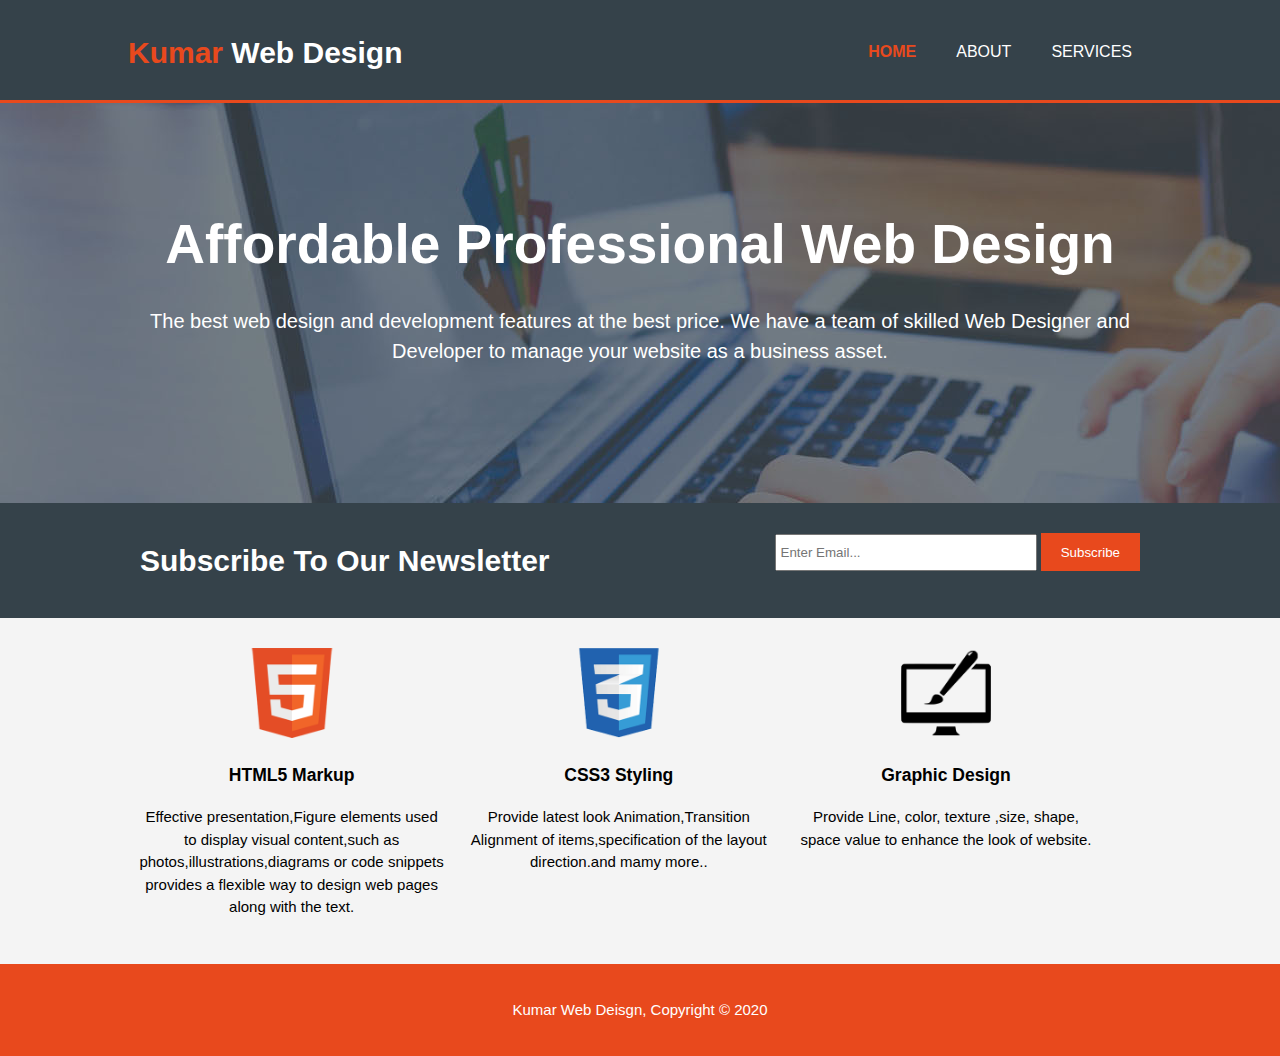
<file: kumar web developers/index.html>
<!DOCTYPE html>
<html>
  <head>
    <meta charset="utf-8">
    <meta name="viewport" content="width=device-width">
    <meta name="description" content="Affordable and professional web design">
	  <meta name="keywords" content="web design, affordable web design, professional web design">
  	<meta name="author" content="kumar Roshan">
    <title>Welcome</title>
    <link rel="stylesheet" href="./css/style.css">
  </head>
  <body>
    <header>
      <div class="container">
        <div id="branding">
          <h1><span class="highlight">Kumar</span> Web Design</h1>
        </div>
        <nav>
          <ul>
            <li class="current"><a href="index.html">Home</a></li>
            <li><a href="about.html">About</a></li>
            <li><a href="services.html">Services</a></li>
          </ul>
        </nav>
      </div>
    </header>

    <section id="showcase">
      <div class="container">
        <h1>Affordable Professional Web Design</h1>
        <p>The best web design and development features at the best price.
            We have a team of skilled Web Designer and Developer to manage your website as a business asset.</p>
      </div>
    </section>

    <section id="newsletter">
      <div class="container">
        <h1>Subscribe To Our Newsletter</h1>
        <form>
          <input type="email" placeholder="Enter Email...">
          <button type="submit" class="button_1">Subscribe</button>
        </form>
      </div>
    </section>

    <section id="boxes">
      <div class="container">
        <div class="box">
          <img src="./img/logo_html.png">
          <h3>HTML5 Markup</h3>
          <p> Effective presentation,Figure elements used to display visual content,such as photos,illustrations,diagrams or code snippets provides a flexible way to design web pages along with the text.</p>
        </div>
        <div class="box">
          <img src="./img/logo_css.png">
          <h3>CSS3 Styling</h3>
          <p>Provide latest look Animation,Transition Alignment of items,specification of the layout direction.and mamy more..</p>
        </div>
        <div class="box">
          <img src="./img/logo_brush.png">
          <h3>Graphic Design</h3>
          <p>Provide Line, color, texture ,size, shape, space value to enhance the look of website.</p>
        </div>
      </div>
    </section>

    <footer>
      <p>Kumar Web Deisgn, Copyright &copy; 2020</p>
    </footer>
  </body>
</html>
</file>
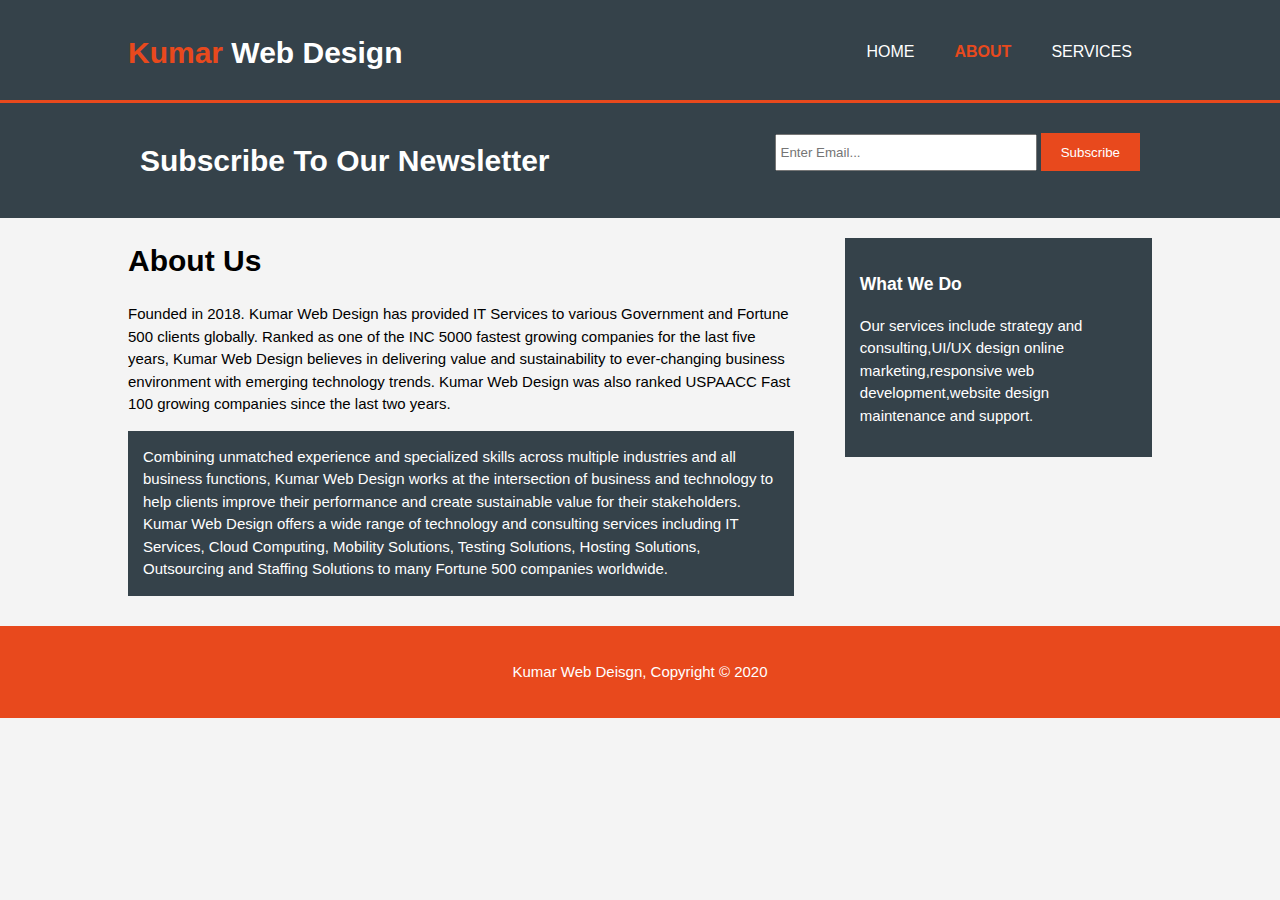
<file: kumar web developers/about.html>
<!DOCTYPE html>
<html>
  <head>
    <meta charset="utf-8">
    <meta name="viewport" content="width=device-width">
    <meta name="description" content="Affordable and professional web design">
	  <meta name="keywords" content="web design, affordable web design, professional web design">
  	<meta name="author" content="Brad Traversy">
    <title>Kumar Web Deisgn | About</title>
    <link rel="stylesheet" href="./css/style.css">
  </head>
  <body>
    <header>
      <div class="container">
        <div id="branding">
          <h1><span class="highlight">Kumar</span> Web Design</h1>
        </div>
        <nav>
          <ul>
            <li><a href="index.html">Home</a></li>
            <li class="current"><a href="about.html">About</a></li>
            <li><a href="services.html">Services</a></li>
          </ul>
        </nav>
      </div>
    </header>

    <section id="newsletter">
      <div class="container">
        <h1>Subscribe To Our Newsletter</h1>
        <form>
          <input type="email" placeholder="Enter Email...">
          <button type="submit" class="button_1">Subscribe</button>
        </form>
      </div>
    </section>

    <section id="main">
      <div class="container">
        <article id="main-col">
          <h1 class="page-title">About Us</h1>
          <p>
            Founded in 2018. Kumar Web Design has provided IT Services to various Government and Fortune 500 clients globally. Ranked as one of the INC 5000 fastest growing companies for the last five years, Kumar Web Design believes in delivering value and sustainability to ever-changing business environment with emerging technology trends. Kumar Web Design was also ranked USPAACC Fast 100 growing companies since the last two years.
          </p>
          <p class="dark">
Combining unmatched experience and specialized skills across multiple industries and all business functions, Kumar Web Design works at the intersection of business and technology to help clients improve their performance and create sustainable value for their stakeholders. Kumar Web Design offers a wide range of technology and consulting services including IT Services, Cloud Computing, Mobility Solutions, Testing Solutions, Hosting Solutions, Outsourcing and Staffing Solutions to many Fortune 500 companies worldwide.
          </p>
        </article>

        <aside id="sidebar">
          <div class="dark">
            <h3>What We Do</h3>
            <p>Our services include strategy and consulting,UI/UX design online marketing,responsive web development,website design maintenance and support.</p>
          </div>
        </aside>
      </div>
    </section>

    <footer>
      <p>Kumar Web Deisgn, Copyright &copy; 2020</p>
    </footer>
  </body>
</html>
</file>
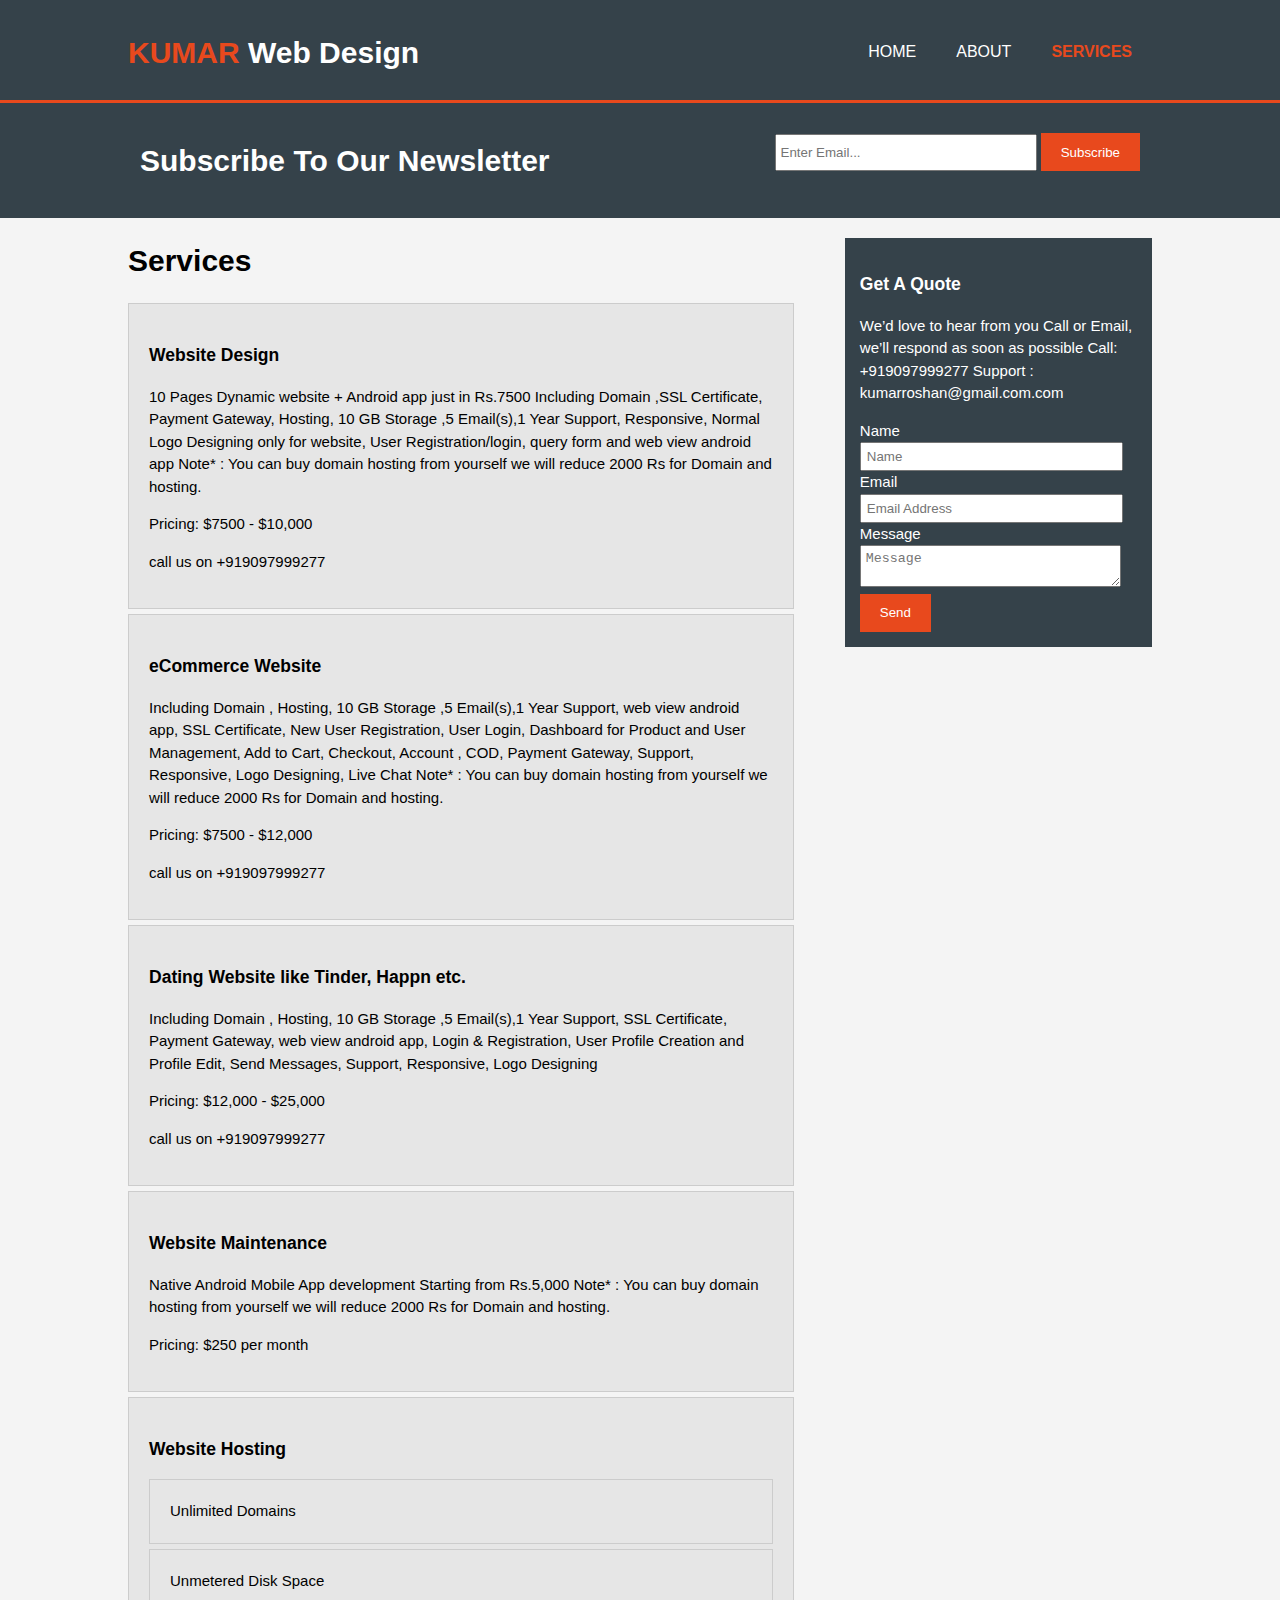
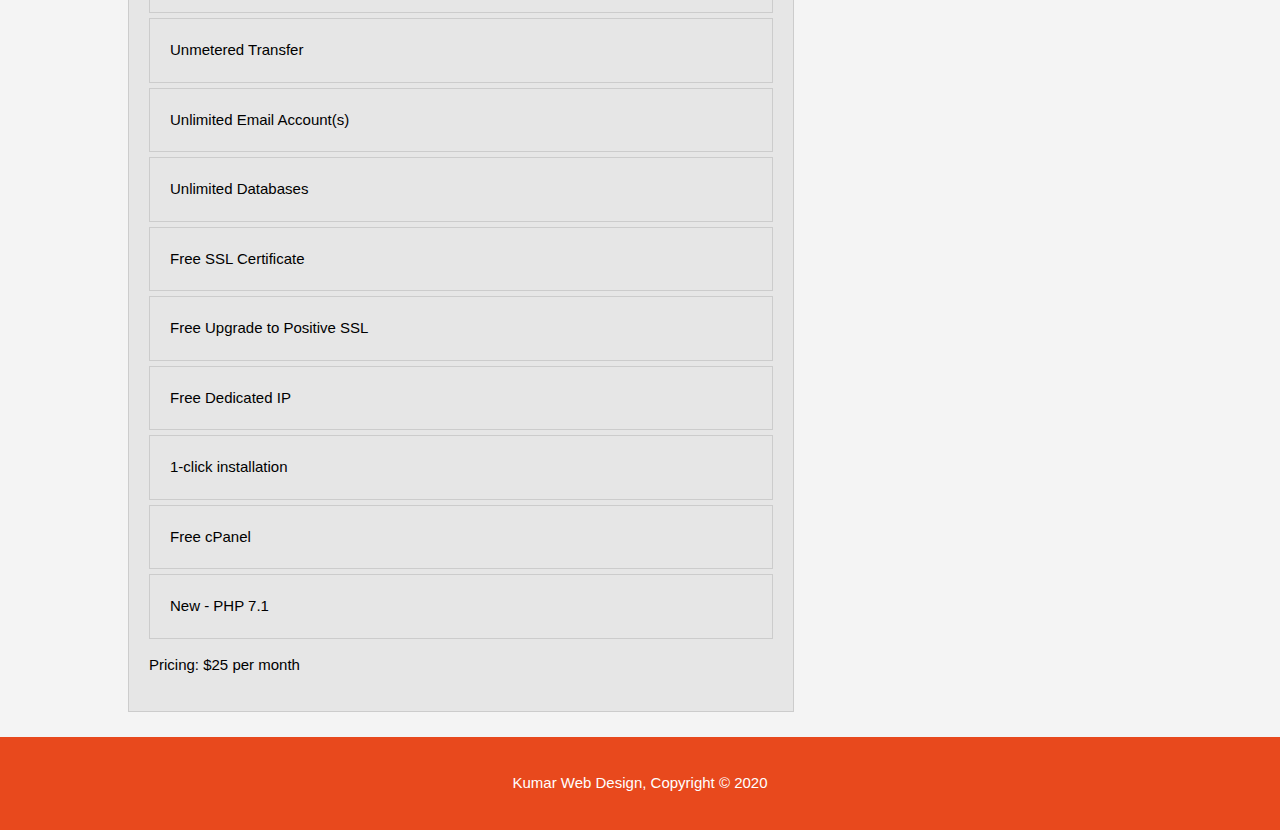
<file: kumar web developers/services.html>
<!DOCTYPE html>
<html>
  <head>
    <meta charset="utf-8">
    <meta name="viewport" content="width=device-width">
    <meta name="description" content="Affordable and professional web design">
	  <meta name="keywords" content="web design, affordable web design, professional web design">
  	<meta name="author" content="Brad Traversy">
    <title>KUMAR Web Design | Services</title>
    <link rel="stylesheet" href="./css/style.css">
  </head>
  <body>
    <header>
      <div class="container">
        <div id="branding">
          <h1><span class="highlight">KUMAR</span> Web Design</h1>
        </div>
        <nav>
          <ul>
            <li><a href="index.html">Home</a></li>
            <li><a href="about.html">About</a></li>
            <li class="current"><a href="services.html">Services</a></li>
          </ul>
        </nav>
      </div>
    </header>

    <section id="newsletter">
      <div class="container">
        <h1>Subscribe To Our Newsletter</h1>
        <form>
          <input type="email" placeholder="Enter Email...">
          <button type="submit" class="button_1">Subscribe</button>
        </form>
      </div>
    </section>

    <section id="main">
      <div class="container">
        <article id="main-col">
          <h1 class="page-title">Services</h1>
          <ul id="services">
            <li>
              <h3>Website Design</h3>
              <p>
                10 Pages Dynamic website + Android app just in Rs.7500
                Including Domain ,SSL Certificate, Payment Gateway, Hosting, 10 GB Storage ,5 Email(s),1 Year Support, Responsive, Normal Logo Designing only for website, User Registration/login, query form and web view android app
                Note* : You can buy domain hosting from yourself we will reduce 2000 Rs for Domain and hosting.</p>
						  <p>Pricing: $7500 - $10,000</p>
              <p> call us on +919097999277</p>
            </li>
              <li>
              <h3>eCommerce Website</h3>
              <p>Including Domain , Hosting, 10 GB Storage ,5 Email(s),1 Year Support, web view android app, SSL Certificate, New User Registration, User Login, Dashboard for Product and User Management, Add to Cart, Checkout, Account , COD, Payment Gateway, Support, Responsive, Logo Designing, Live Chat
               Note* : You can buy domain hosting from yourself we will reduce 2000 Rs for Domain and hosting.</p>
              <p>Pricing: $7500 - $12,000</p>
              <p> call us on +919097999277</p>
            </li>
            <li>
              <h3>Dating Website like Tinder, Happn etc.</h3>
              <p>Including Domain , Hosting, 10 GB Storage ,5 Email(s),1 Year Support, SSL Certificate, Payment Gateway, web view android app, Login & Registration, User Profile Creation and Profile Edit, Send Messages, Support, Responsive, Logo Designing</p>
              <p>Pricing: $12,000 - $25,000</p>
              <p> call us on +919097999277</p>
            </li>
            <li>
              <h3>Website Maintenance</h3>
              <p>Native Android Mobile App development Starting from Rs.5,000
               Note* : You can buy domain hosting from yourself we will reduce 2000 Rs for Domain and hosting.</p>
						  <p>Pricing: $250 per month</p>
            </li>
            <li>
              <h3>Website Hosting</h3>
              <p><ul> <li>
                 Unlimited Domains</li>
                <li> Unmetered Disk Space</li>
                <li> Unmetered Transfer</li>
                <li> Unlimited Email Account(s)</li>
                <li> Unlimited Databases</li>
                <li> Free SSL Certificate </li>
                <li> Free Upgrade to Positive SSL</li> 
                <li> Free Dedicated IP</li>
                <li> 1-click installation</li>
                 <li>Free cPanel</li>
                <li> New - PHP 7.1</li>
               </ul>
 						  <p>Pricing: $25 per month</p>
            </li>
          </ul>
        </article>

        <aside id="sidebar">
          <div class="dark">
            <h3>Get A Quote</h3>
            <p> We’d love to hear from you
              Call or Email, we’ll respond as soon as possible
               Call: +919097999277

            Support : kumarroshan@gmail.com.com</p>
            <form class="quote">
  						<div>
  							<label>Name</label><br>
  							<input type="text" placeholder="Name">
  						</div>
  						<div>
  							<label>Email</label><br>
  							<input type="email" placeholder="Email Address">
  						</div>
  						<div>
  							<label>Message</label><br>
  							<textarea placeholder="Message"></textarea>
  						</div>
  						<button class="button_1" type="submit">Send</button>
					</form>
          </div>
        </aside>
      </div>
    </section>

    <footer>
      <p>Kumar Web Design, Copyright &copy; 2020</p>
    </footer>
  </body>
</html>
</file>
<file: kumar web developers/css/style.css>
body{
  font-family:  Arial, Helvetica,sans-serif;
  font-size: 15px;
  line-height: 1.5;
  padding:0;
  margin:0;
  background-color: #f4f4f4 ; /*light grey  */
}

/* Global */
.container{
  width:80%;
  margin:auto;
  overflow:hidden;
}

ul{
  margin:0;
  padding:0;
}

.button_1{
  height:38px;
  background:#e8491d;/*light grey  */
  border:0;
  padding-left: 20px;
  padding-right:20px;
  color:#ffffff; /*light grey  */
}

.dark{
  padding:15px;
  background:#35424a;/*light grey  */
  color:#ffffff;/*light grey  */
  margin-top:10px;
  margin-bottom:10px;
}

/* Header **/
header{
  background:#35424a;/* bluish grey */
  color:#ffffff;/* white  */
  padding-top:30px;
  min-height:70px;
  border-bottom:#e8491d 3px solid;/* orange */
}

header a{
  color:#ffffff;
  text-decoration:none;
  text-transform: uppercase;
  font-size:16px;
}

header li{
  float:left;
  display:inline;
  padding: 0 20px 0 20px;
}

header #branding{
  float:left;
}

header #branding h1{
  margin:0;
}

header nav{
  float:right;
  margin-top:10px;
}

header .highlight, header .current a{
  color:#e8491d;
  font-weight:bold;
}

header a:hover{
  color:red;
  font-weight:bold;
}

/* Showcase */
#showcase{
  min-height:400px;
  background:url('../img/showcase.jpg') no-repeat 0 -400px;
  text-align:center;
  color:#ffffff;
}

#showcase h1{
  margin-top:100px;
  font-size:55px;
  margin-bottom:10px;
}

#showcase p{
  font-size:20px;
}

/* Newsletter */
#newsletter{
  padding:15px;
  color:#ffffff;
  background:#35424a
}

#newsletter h1{
  float:left;
}

#newsletter form {
  float:right;
  margin-top:15px;
}

#newsletter input[type="email"]{
  padding:4px;
  height:25px;
  width:250px;
}

/* Boxes */
#boxes{
  margin-top:20px;
}

#boxes .box{
  float:left;
  text-align: center;
  width:30%;
  padding:10px;
}

#boxes .box img{
  width:90px;
}

/* Sidebar */
aside#sidebar{
  float:right;
  width:30%;
  margin-top:10px;
}

aside#sidebar .quote input, aside#sidebar .quote textarea{
  width:90%;
  padding:5px;
}

/* Main-col */
article#main-col{
  float:left;
  width:65%;
}

/* Services */
ul#services li{
  list-style: none;
  padding:20px;
  border: #cccccc solid 1px;
  margin-bottom:5px;
  background:#e6e6e6;
}

footer{
  padding:20px;
  margin-top:20px;
  color:#ffffff;
  background-color:#e8491d;
  text-align: center;
}

/* Media Queries */
@media(max-width: 768px){
  header #branding,
  header nav,
  header nav li,
  #newsletter h1,
  #newsletter form,
  #boxes .box,
  article#main-col,
  aside#sidebar{
    float:none;
    text-align:center;
    width:100%;
  }

  header{
    padding-bottom:20px;
  }

  #showcase h1{
    margin-top:40px;
  }

  #newsletter button, .quote button{
    display:block;
    width:100%;
  }

  #newsletter form input[type="email"], .quote input, .quote textarea{
    width:100%;
    margin-bottom:5px;
  }
}
</file>
